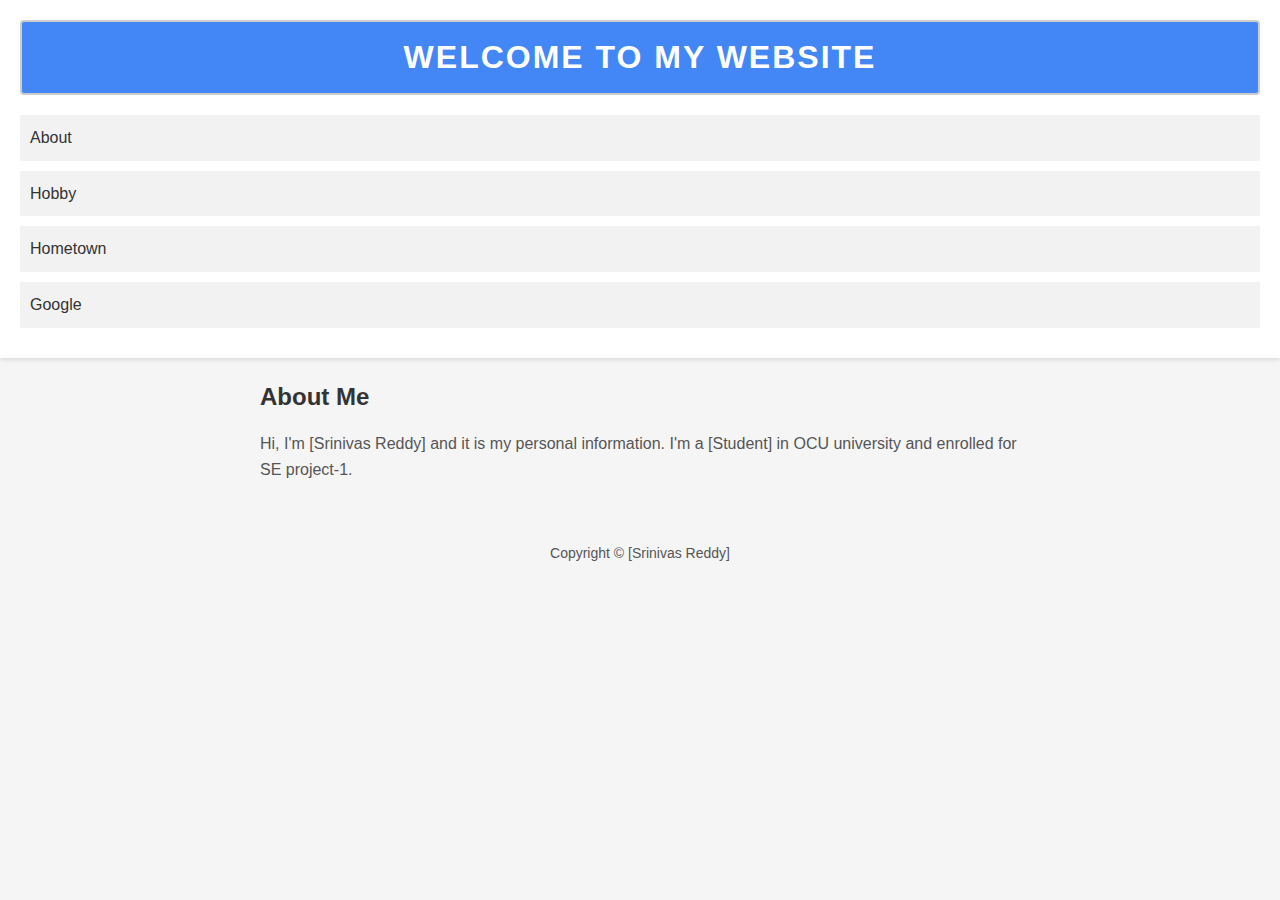
<file: Css/index.html>
<!DOCTYPE html>
<html>
  <head>
    <title> it is my personal information home Screen</title>
    <link rel="stylesheet" href="style.css">

  </head>
  <body>
    <header>
      <h1>Welcome to My Website</h1>
      <nav>
        <ul>
          <li><a href="about.html">About</a></li>
          <li><a href="Hobby.html">Hobby</a></li>
          <li><a href="HomeTownPage1.HTML">Hometown</a></li>
          <li><a href="https://www.google.com/">Google</a></li>
        </ul>
      </nav>
    </header>
    <main>
      <section>
        <h2>About Me</h2>
        <p>Hi, I'm [Srinivas Reddy] and it is my personal information. I'm a [Student]  in OCU university and enrolled for SE project-1.</p>
      </section>
    </main>
    <footer>
      <p>Copyright &copy;  [Srinivas Reddy]</p>
    </footer>
  </body>
</html>
</file>
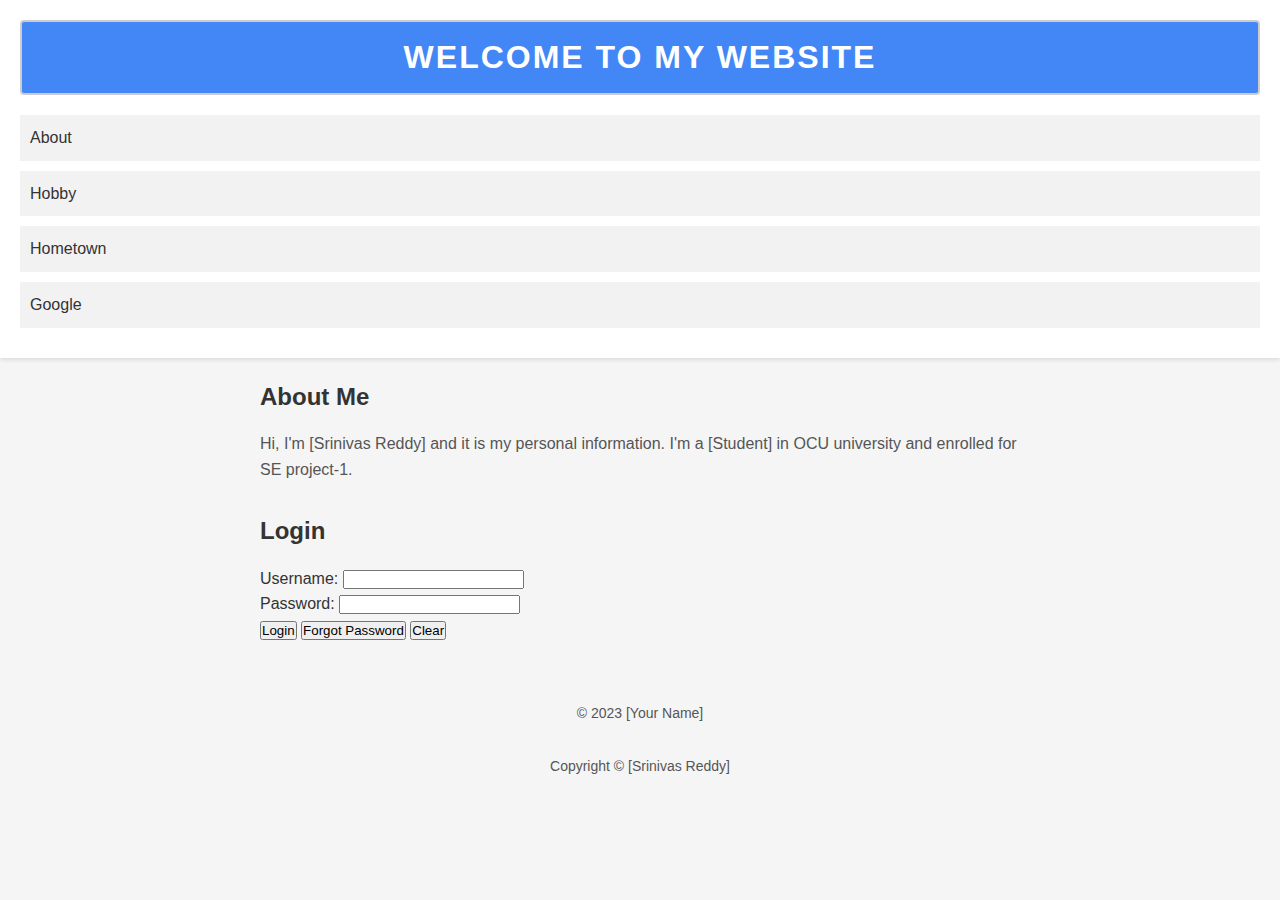
<file: Csssri/index.html>
<!DOCTYPE html>
<html>
  <head>
    <title> it is my personal information home Screen</title>
    <link rel="stylesheet" href="style.css">

  </head>
  <body>
    <header>
      <h1>Welcome to My Website</h1>
      <nav>
        <ul>
          <li><a href="about.html">About</a></li>
          <li><a href="Hobby.html">Hobby</a></li>
          <li><a href="HomeTownPage1.HTML">Hometown</a></li>
          <li><a href="https://www.google.com/">Google</a></li>
        </ul>
      </nav>
    </header>
    <main>
      <section>
        <h2>About Me</h2>
        <p>Hi, I'm [Srinivas Reddy] and it is my personal information. I'm a [Student]  in OCU university and enrolled for SE project-1.</p>
      </section>
        <!-- Login Form Section -->
  <section>
    <h2>Login</h2>
    <form id="loginForm">
      <label for="username">Username:</label>
      <input type="text" id="username" name="username" required><br>
      <label for="password">Password:</label>
      <input type="password" id="password" name="password" required><br>
      <button type="submit">Login</button>
      <button type="button" onclick="forgotPassword()">Forgot Password</button>
      <button type="button" onclick="resetFields()">Clear</button>
    </form>
  </section>
</main>
<footer>
  <p>&copy; 2023 [Your Name]</p>
</footer>
<script>
  function forgotPassword() {
    // Add functionality for forgot password button
    console.log("Forgot Password button clicked");
    // TODO: Implement forgot password logic
  }

  function resetFields() {
    // Reset username and password fields
    document.getElementById("username").value = "";
    document.getElementById("password").value = "";
  }

  document.getElementById("loginForm").addEventListener("submit", function(event) {
    event.preventDefault(); // Prevent form submission
    var username = document.getElementById("username").value;
    var password = document.getElementById("password").value;
    // TODO: Implement login logic using username and password
    console.log("Login clicked. Username: " + username + ", Password: " + password);
    // Reset fields after login attempt
    resetFields();
  });
</script>


    </main>
    <footer>
      <p>Copyright &copy;  [Srinivas Reddy]</p>
    </footer>
  </body>
</html>
</file>
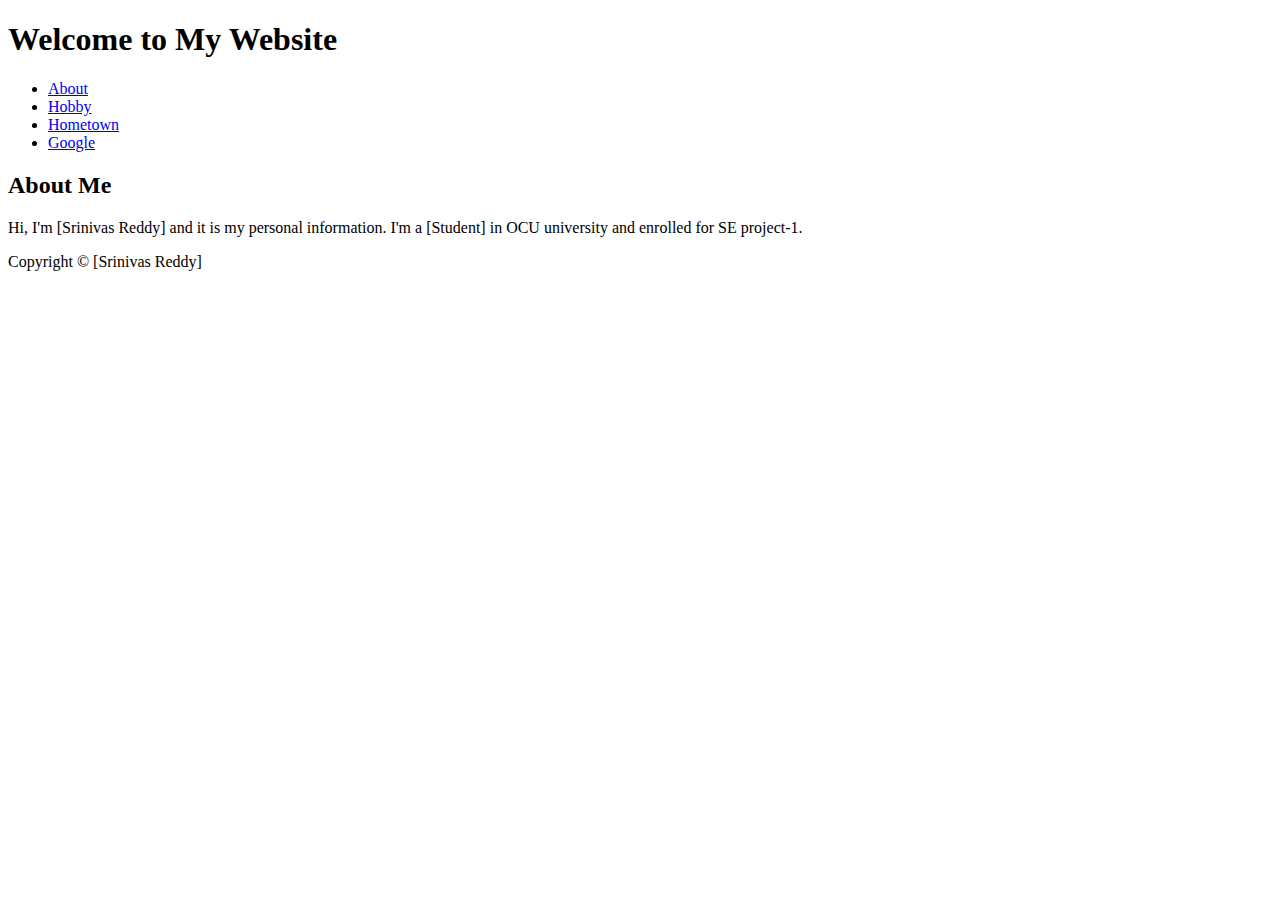
<file: HTMLPAGES/index.html>
<!DOCTYPE html>
<html>
  <head>
    <title> it is my personal information home Screen</title>
  </head>
  <body>
    <header>
      <h1>Welcome to My Website</h1>
      <nav>
        <ul>
          <li><a href="about.html">About</a></li>
          <li><a href="Hobby.html">Hobby</a></li>
          <li><a href="HomeTownPage1.HTML">Hometown</a></li>
          <li><a href="https://www.google.com/">Google</a></li>
        </ul>
      </nav>
    </header>
    <main>
      <section>
        <h2>About Me</h2>
        <p>Hi, I'm [Srinivas Reddy] and it is my personal information. I'm a [Student]  in OCU university and enrolled for SE project-1.</p>
      </section>
    </main>
    <footer>
      <p>Copyright &copy;  [Srinivas Reddy]</p>
    </footer>
  </body>
</html>
</file>
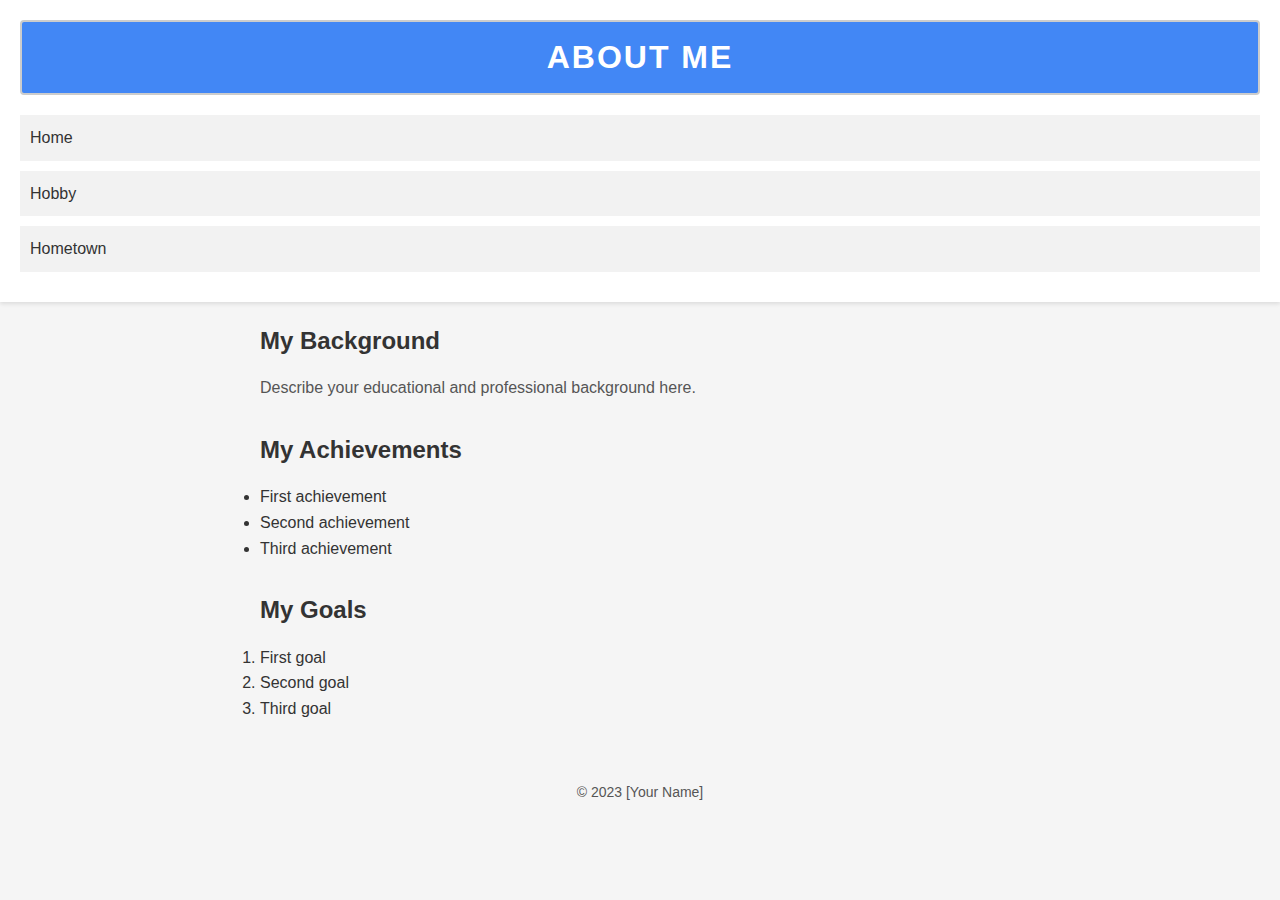
<file: Css/about.html>
<!DOCTYPE html>
<html>
  <head>
    <title>About Me</title>
    <link rel="stylesheet" href="style.css">
  </head>
  <body>
    <header>
      <h1>About Me</h1>
      <nav>
        <ul>
          <li><a href="index.html">Home</a></li>
          <li><a href="Hobby.html">Hobby</a></li>
          <li><a href="HomeTownPage1.HTML">Hometown</a></li>
        </ul>
      </nav>
    </header>
    <main>
      <section>
        <h2>My Background</h2>
        <p>Describe your educational and professional background here.</p>
      </section>
      <section>
        <h2>My Achievements</h2>
        <ul>
          <li>First achievement</li>
          <li>Second achievement</li>
          <li>Third achievement</li>
        </ul>
      </section>
      <section>
        <h2>My Goals</h2>
        <ol>
          <li>First goal</li>
          <li>Second goal</li>
          <li>Third goal</li>
        </ol>
      </section>
    </main>
    <footer>
      <p>&copy; 2023 [Your Name]</p>
    </footer>
  </body>
</html>
</file>
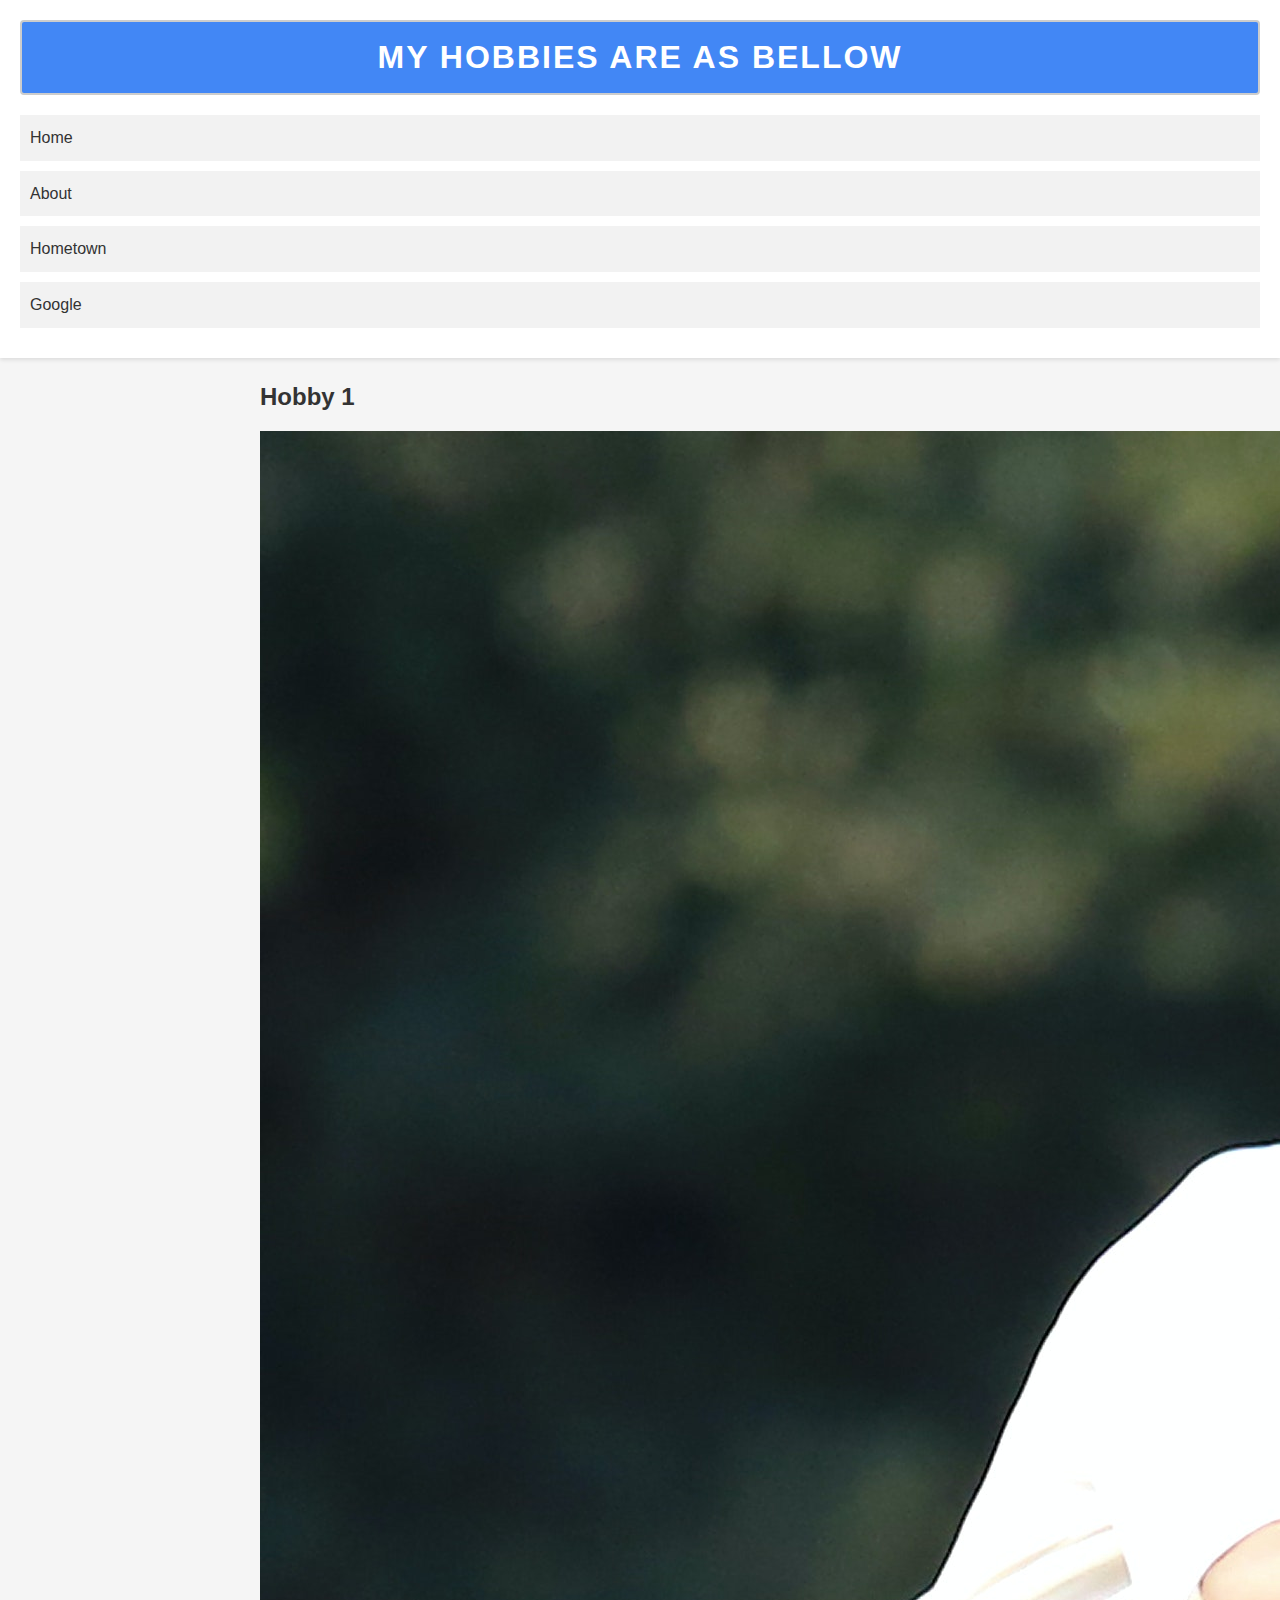
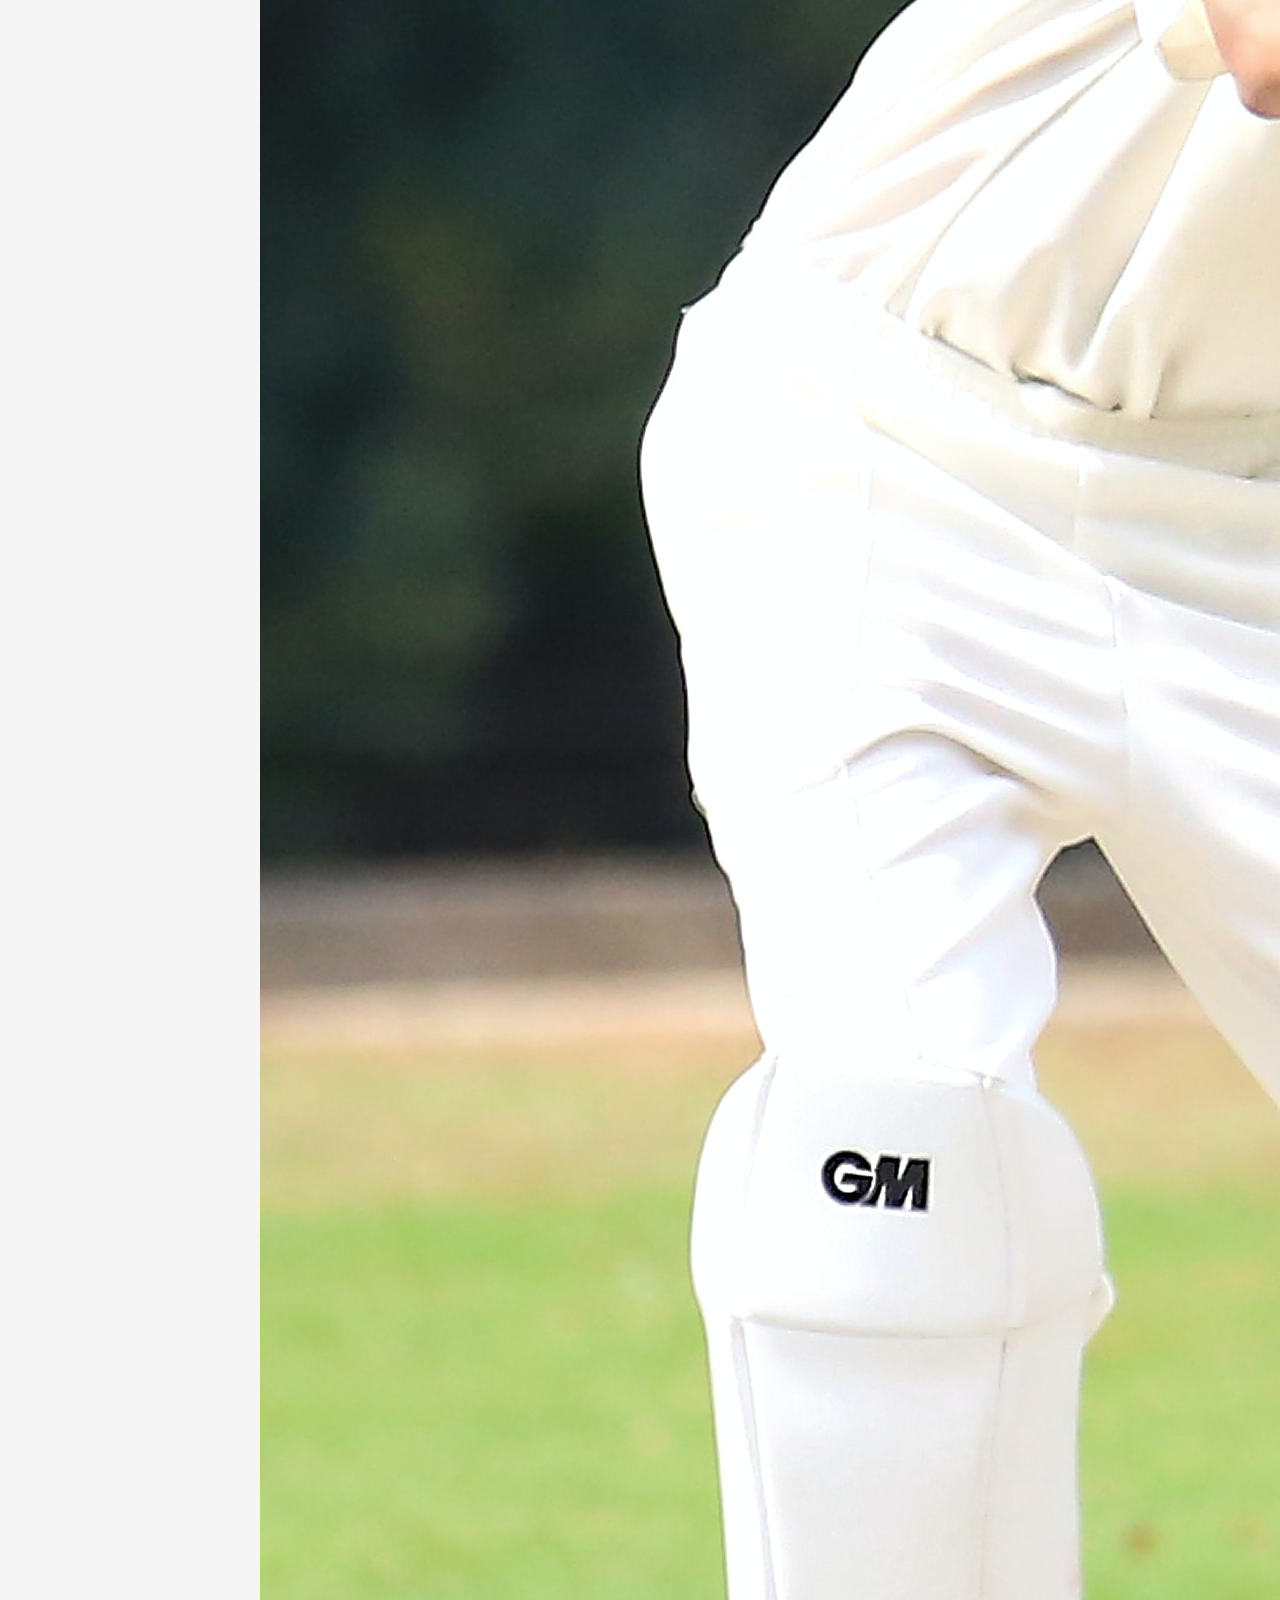
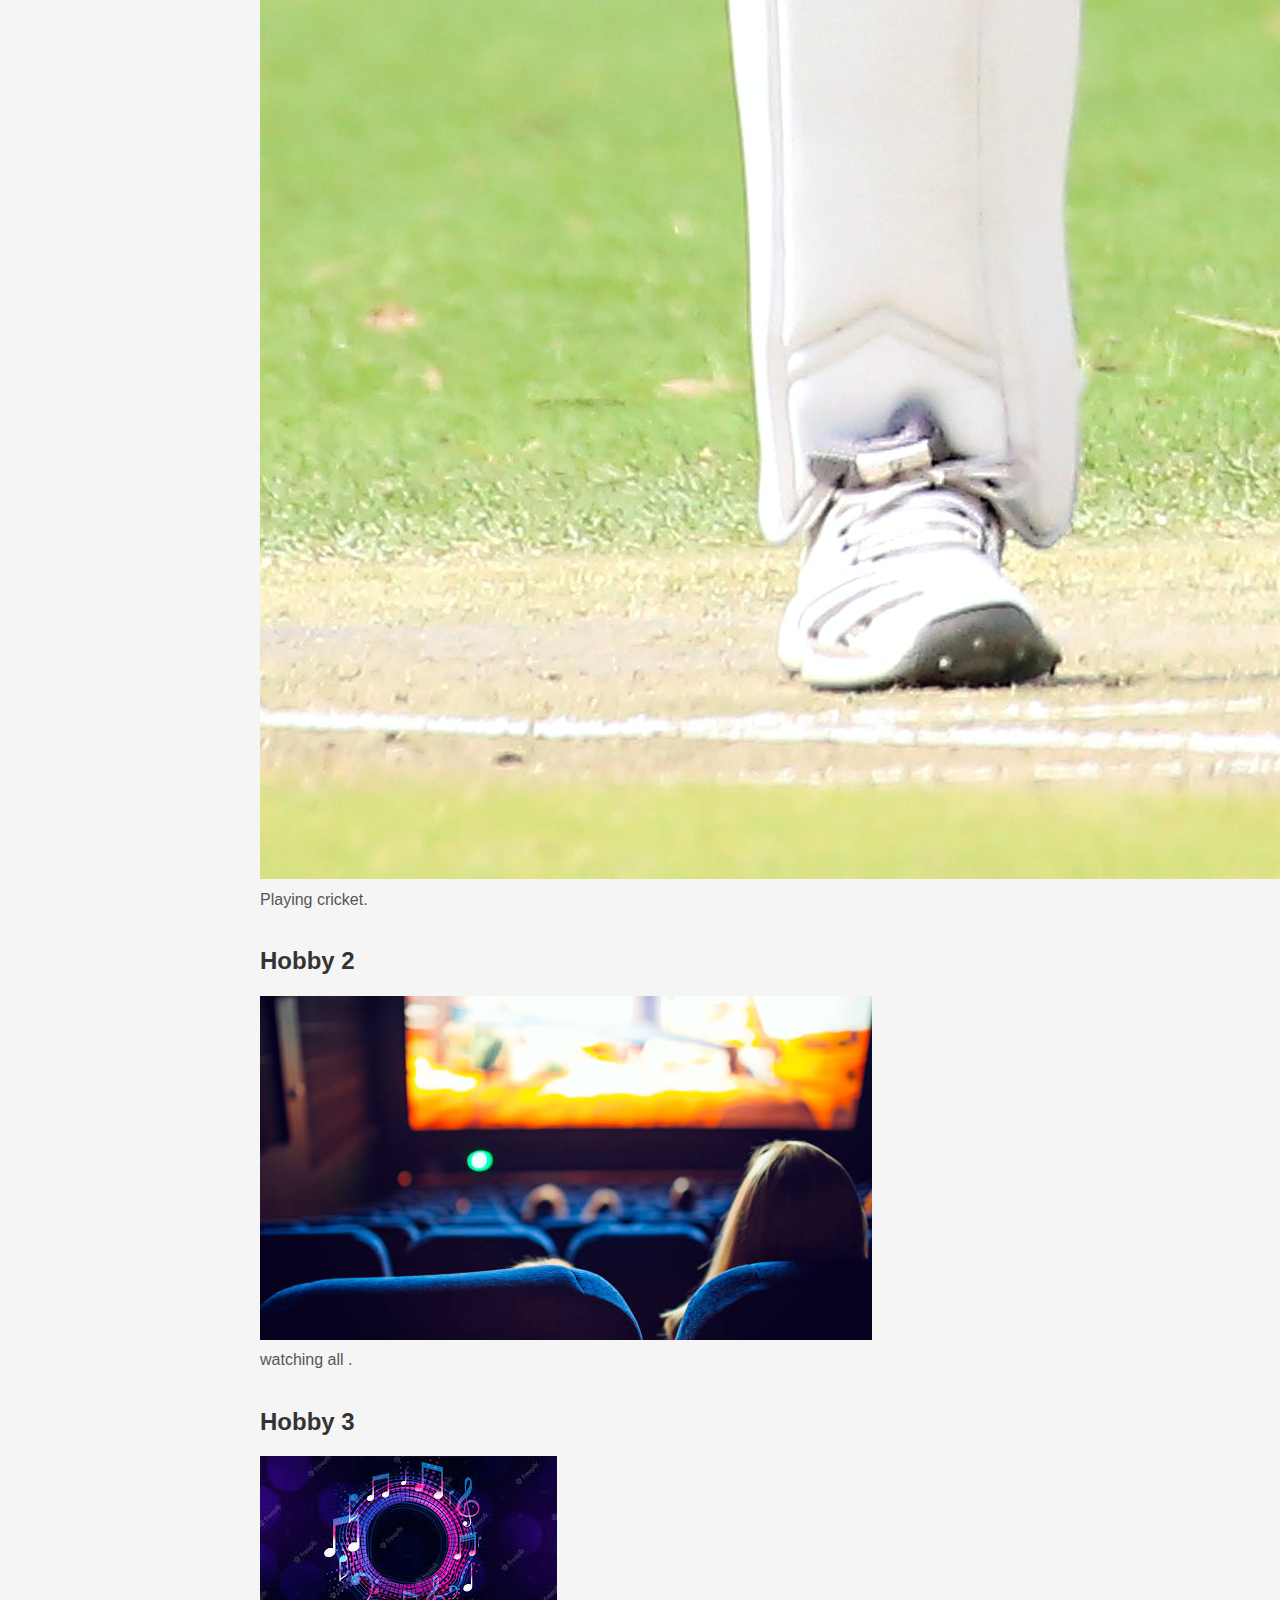
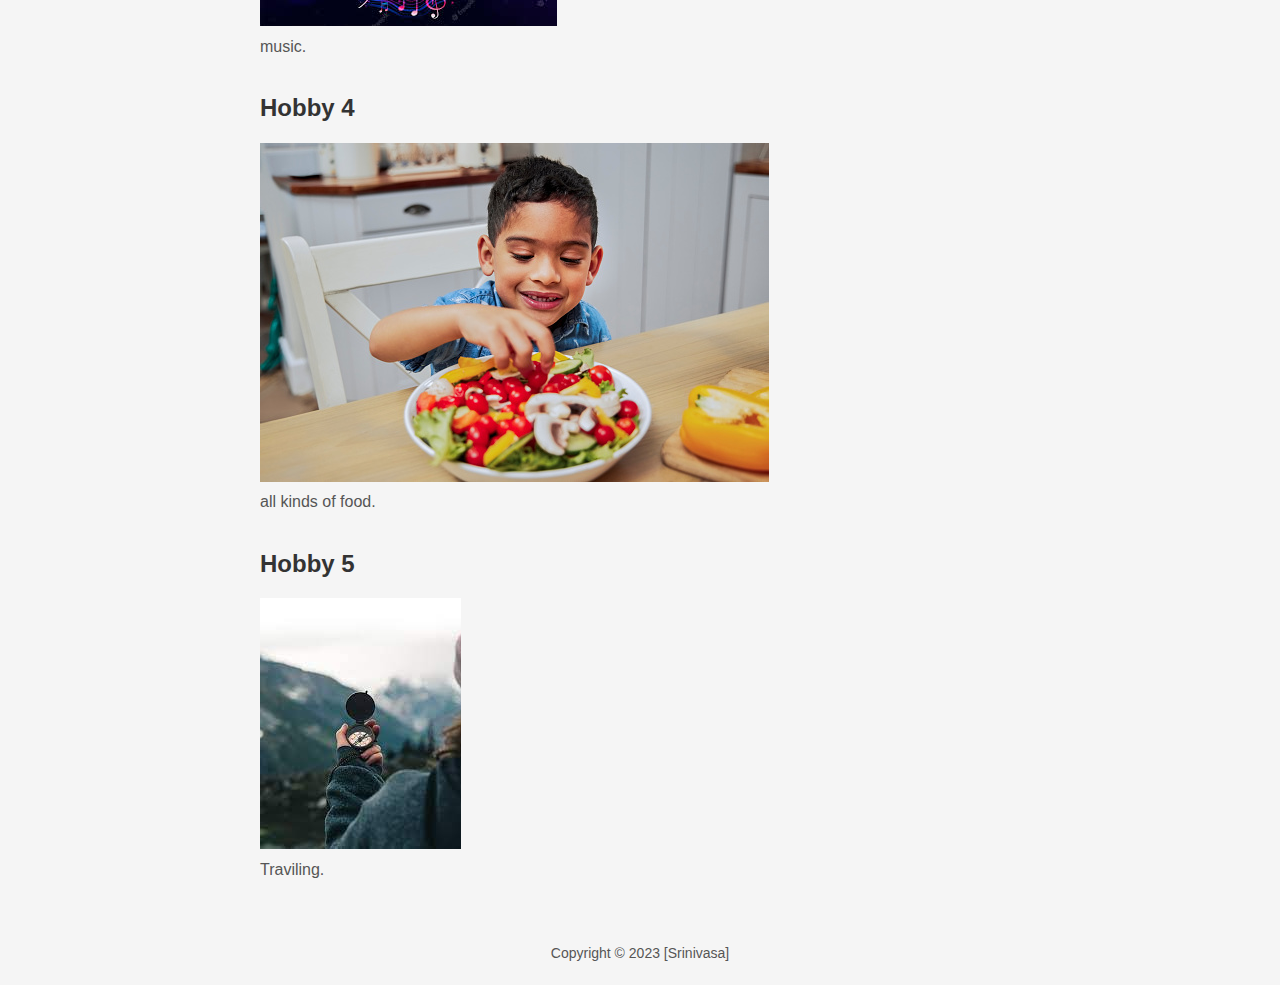
<file: Css/Hobby.html>
<!DOCTYPE html>
<html>
  <head>
    <title> i have Many Hobbies which are listed below </title>
    <link rel="stylesheet" href="style.css">
  </head>
  <body>
    <header>
      <h1>My Hobbies are as bellow </h1>
      <nav>
        <ul>
          <li><a href="index.html">Home</a></li>
          <li><a href="about.html">About</a></li>
          <li><a href="HomeTownPage1.HTML">Hometown</a></li>
          <li><a href="https://www.yahoo.com/">Google</a></li>
        </ul>
      </nav>
    </header>
    <main>
      <section>
        <h2>Hobby 1</h2>
        <img src="cric.jpg" alt=" Playing ">
        <p>Playing cricket.</p>
      </section>
      <section>
        <h2>Hobby 2</h2>
        <img src="movie.jpg" alt="Watching movies">
        <p>watching all .</p>
      </section>
      <section>
        <h2>Hobby 3</h2>
        <img src="music.jpg" alt="music">
        <p>music.</p>
      </section>

      <section>
        <h2>Hobby 4</h2>
        <img src="eating.jpg" alt="eating">
        <p>all kinds of food.</p>
      </section>

      <section>
        <h2>Hobby 5</h2>
        <img src="travelling.jpg" alt="traveling">
        <p>Traviling.</p>
      </section>

    </main>
    <footer>
      <p>Copyright &copy; 2023 [Srinivasa]</p>
    </footer>
  </body>
</html>
</file>
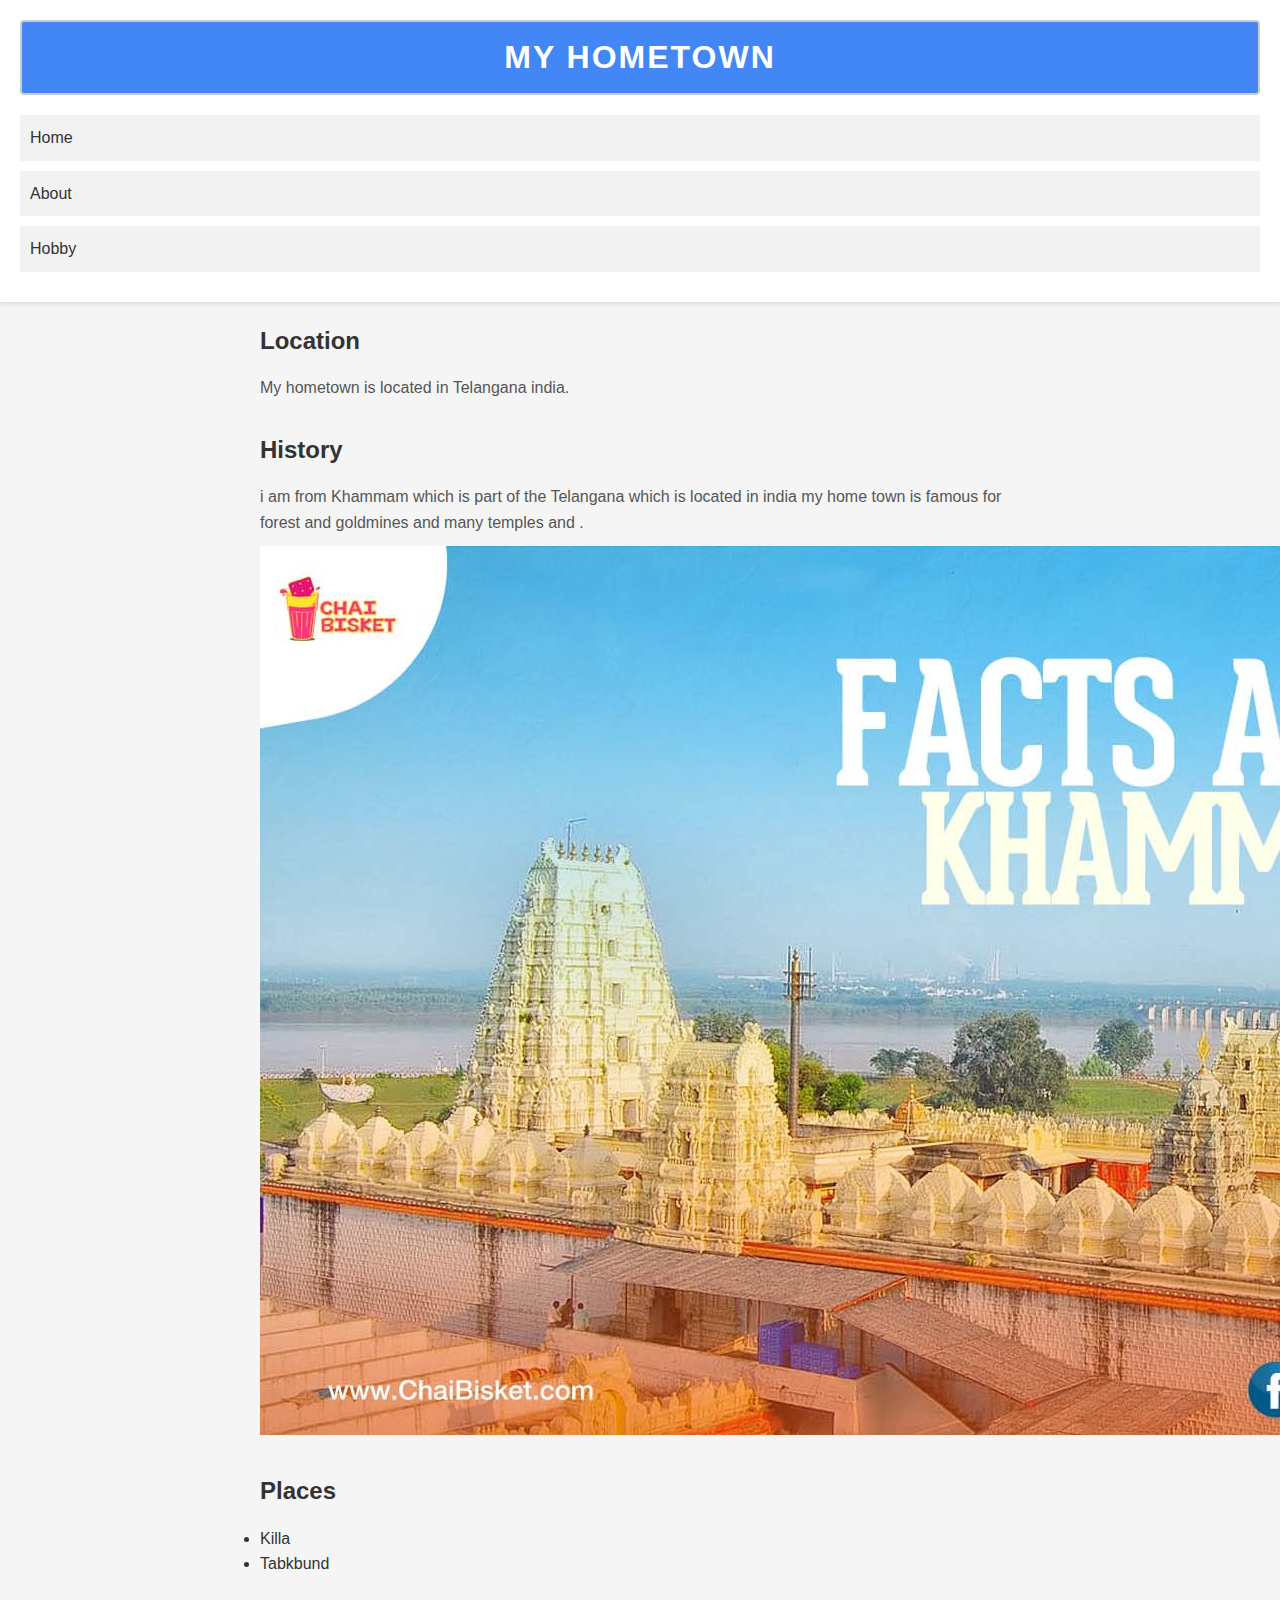
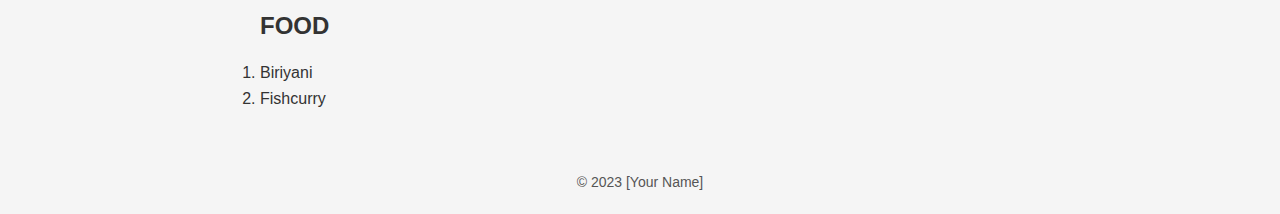
<file: Css/HomeTownPage1.HTML>
<!DOCTYPE html>
<html>
  <head>
    <title>My Hometown Page</title>
    <link rel="stylesheet" href="style.css">
  </head>
  <body>
    <header>
      <h1>My Hometown</h1>
      <nav>
        <ul>
          <li><a href="index.html">Home</a></li>
          <li><a href="about.html">About</a></li>
          <li><a href="Hobby.html">Hobby</a></li>
        </ul>
      </nav>
    </header>
    <main>
      <section>
        <h2>Location</h2>
        <p>My hometown is located in Telangana india.</p>
      </section>
      <section>
        <h2>History</h2>
        <p> i am from Khammam which is part of the Telangana which is located in india my home town is famous for forest and goldmines and many temples and  .</p>
      <img src="Khammam.jpg">
      </section>
      <section>
        <h2>Places</h2>
        <ul>
          <li>Killa</li>
          <li>Tabkbund</li>
        </ul>
      </section>
      <section>
        <h2>FOOD</h2>
        <ol>
          <li>Biriyani</li>
          <li>Fishcurry</li>
        </ol>
      </section>
    </main>
    <footer>
      <p>&copy; 2023 [Your Name]</p>
    </footer>
  </body>
</html>
</file>
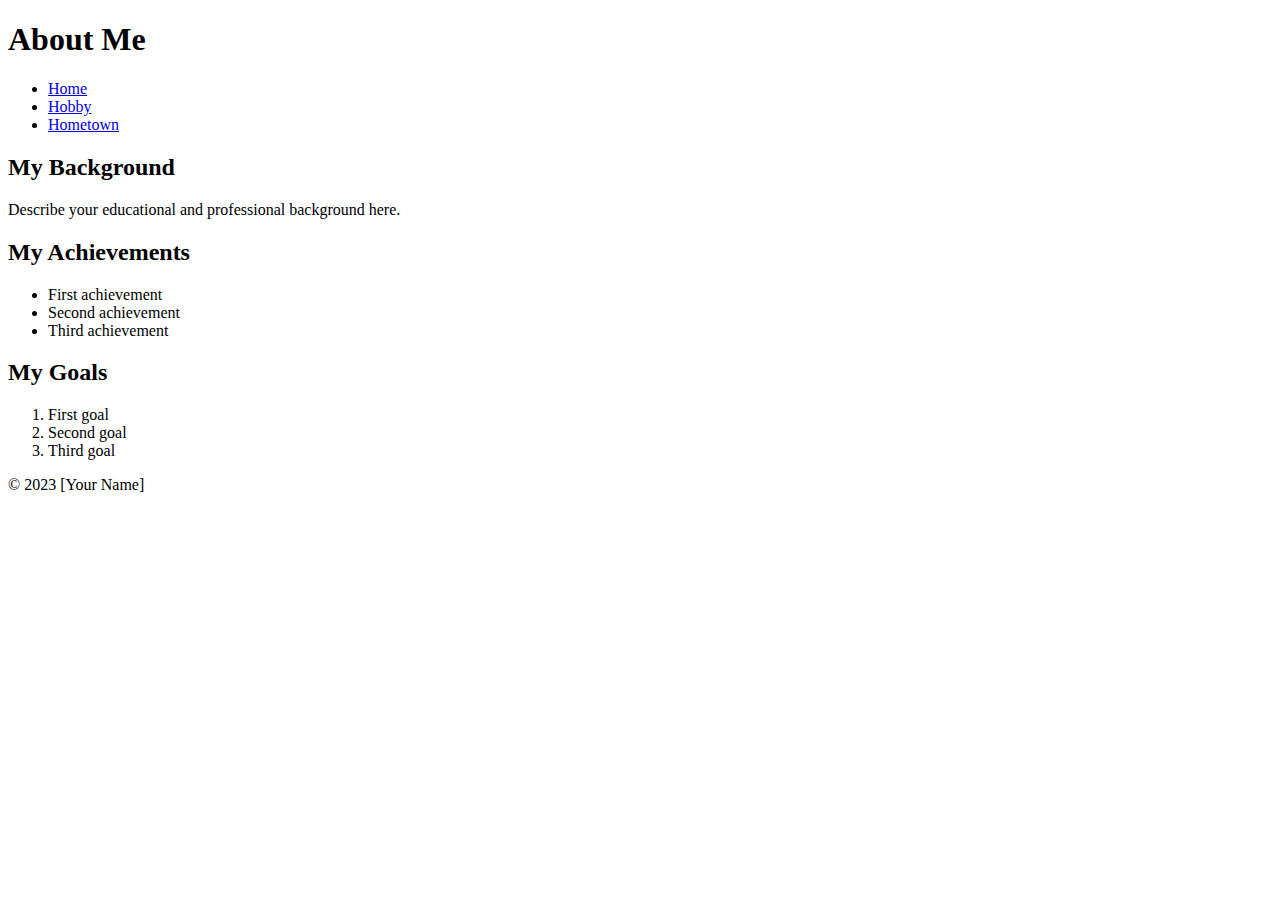
<file: HTMLPAGES/about.html>
<!DOCTYPE html>
<html>
  <head>
    <title>About Me</title>
  </head>
  <body>
    <header>
      <h1>About Me</h1>
      <nav>
        <ul>
          <li><a href="index.html">Home</a></li>
          <li><a href="Hobby.html">Hobby</a></li>
          <li><a href="HomeTownPage1.HTML">Hometown</a></li>
        </ul>
      </nav>
    </header>
    <main>
      <section>
        <h2>My Background</h2>
        <p>Describe your educational and professional background here.</p>
      </section>
      <section>
        <h2>My Achievements</h2>
        <ul>
          <li>First achievement</li>
          <li>Second achievement</li>
          <li>Third achievement</li>
        </ul>
      </section>
      <section>
        <h2>My Goals</h2>
        <ol>
          <li>First goal</li>
          <li>Second goal</li>
          <li>Third goal</li>
        </ol>
      </section>
    </main>
    <footer>
      <p>&copy; 2023 [Your Name]</p>
    </footer>
  </body>
</html>
</file>
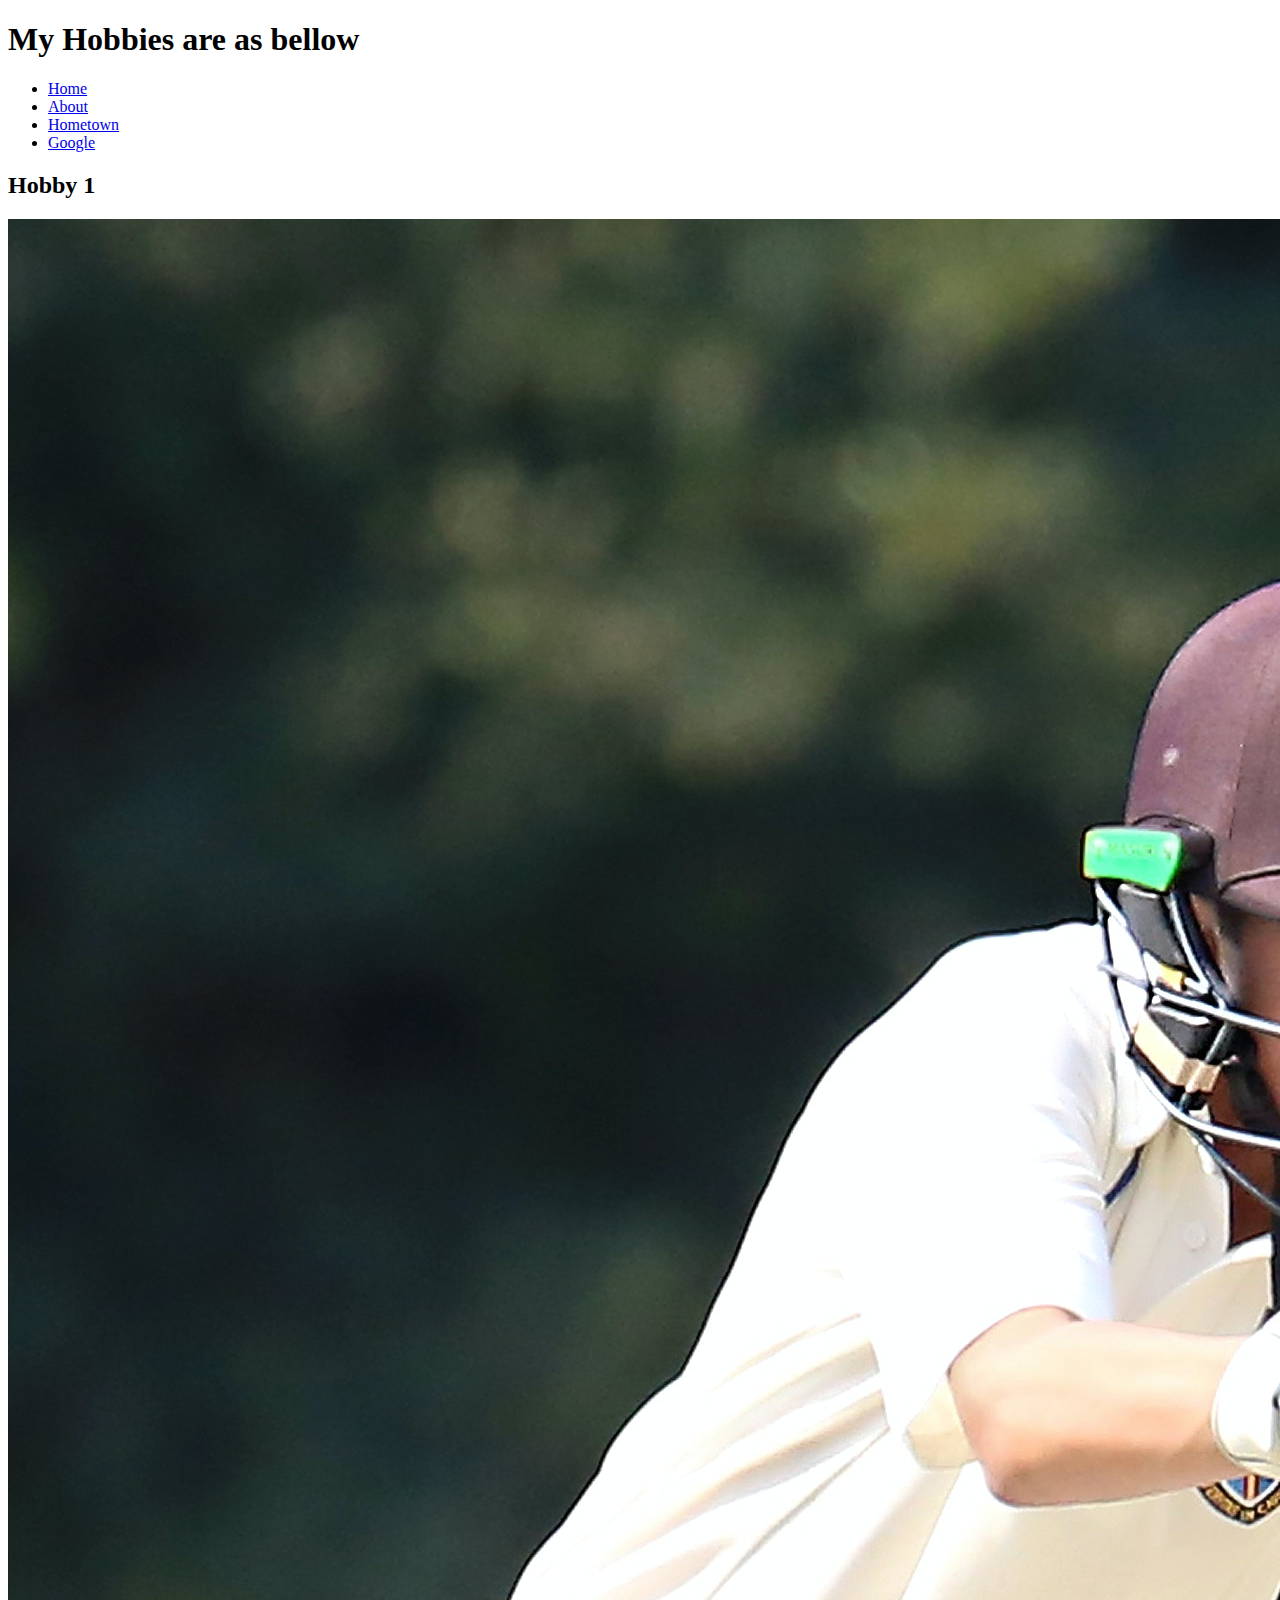
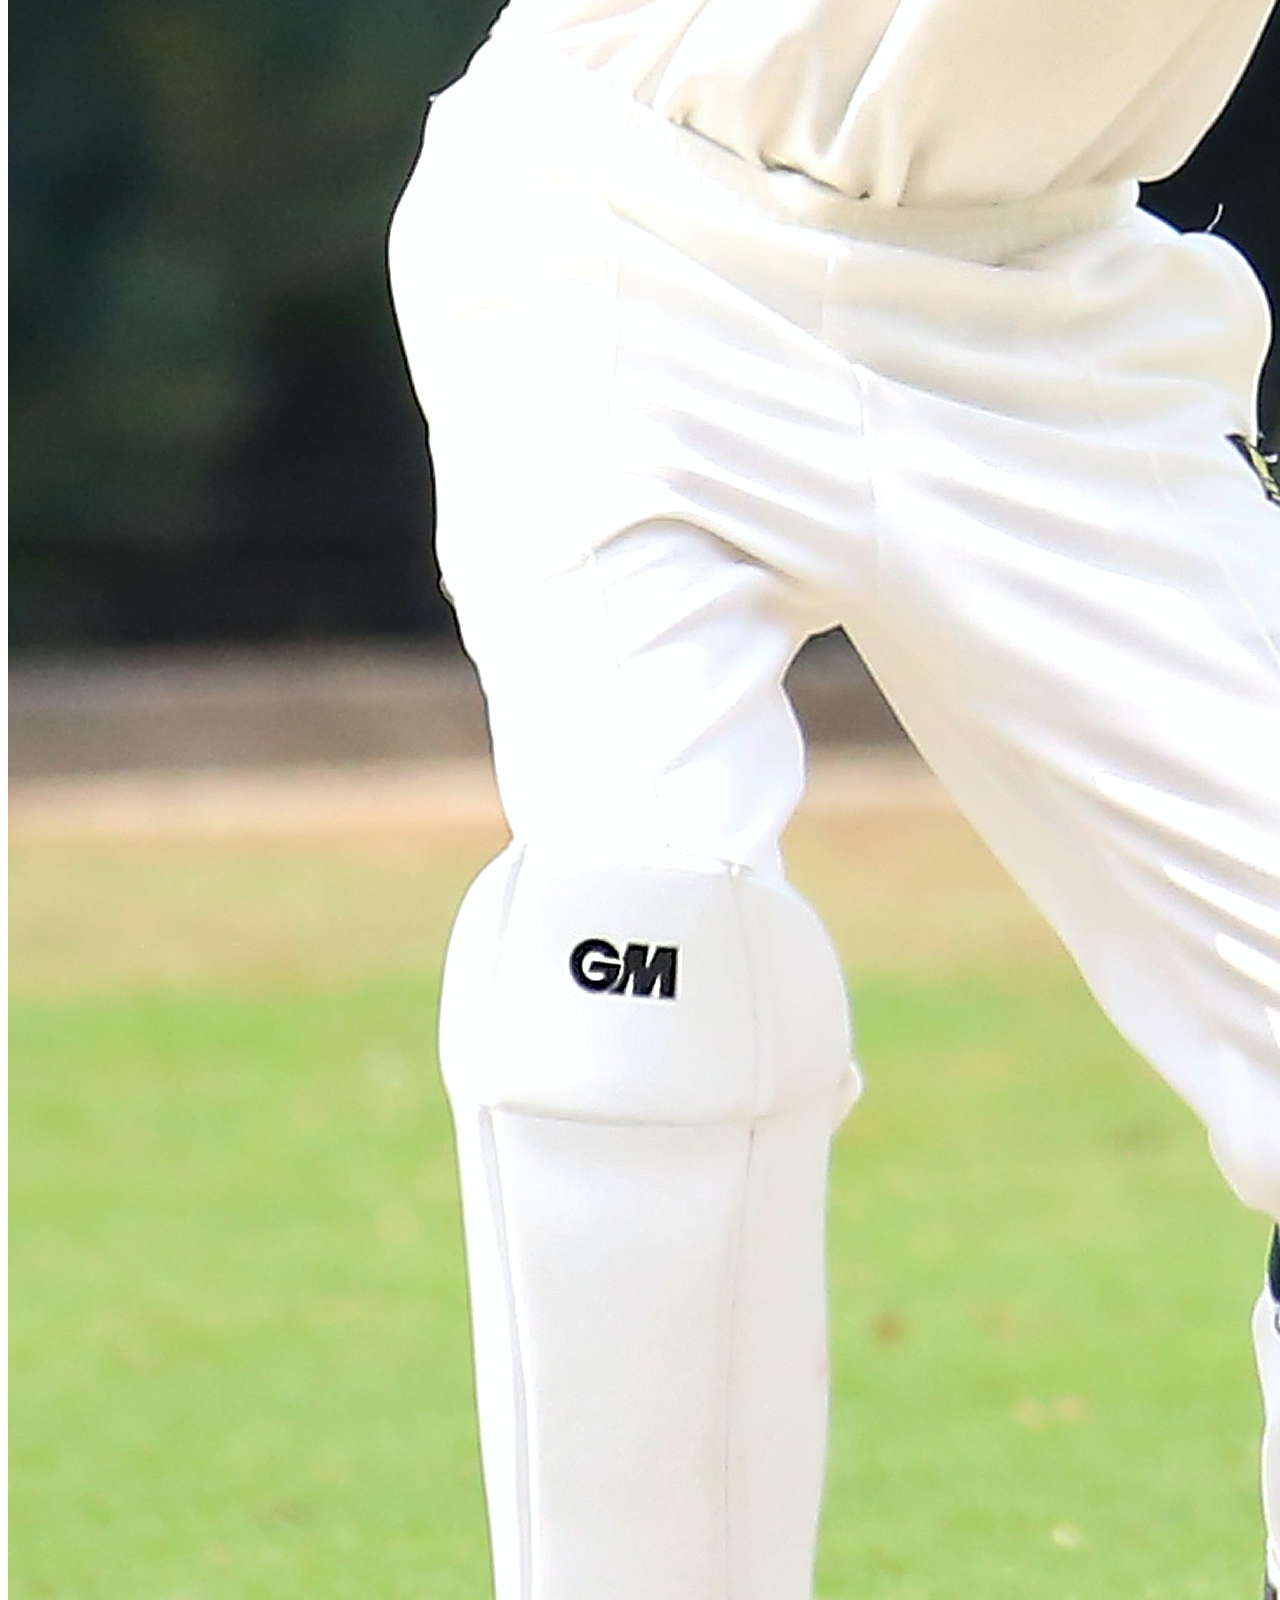
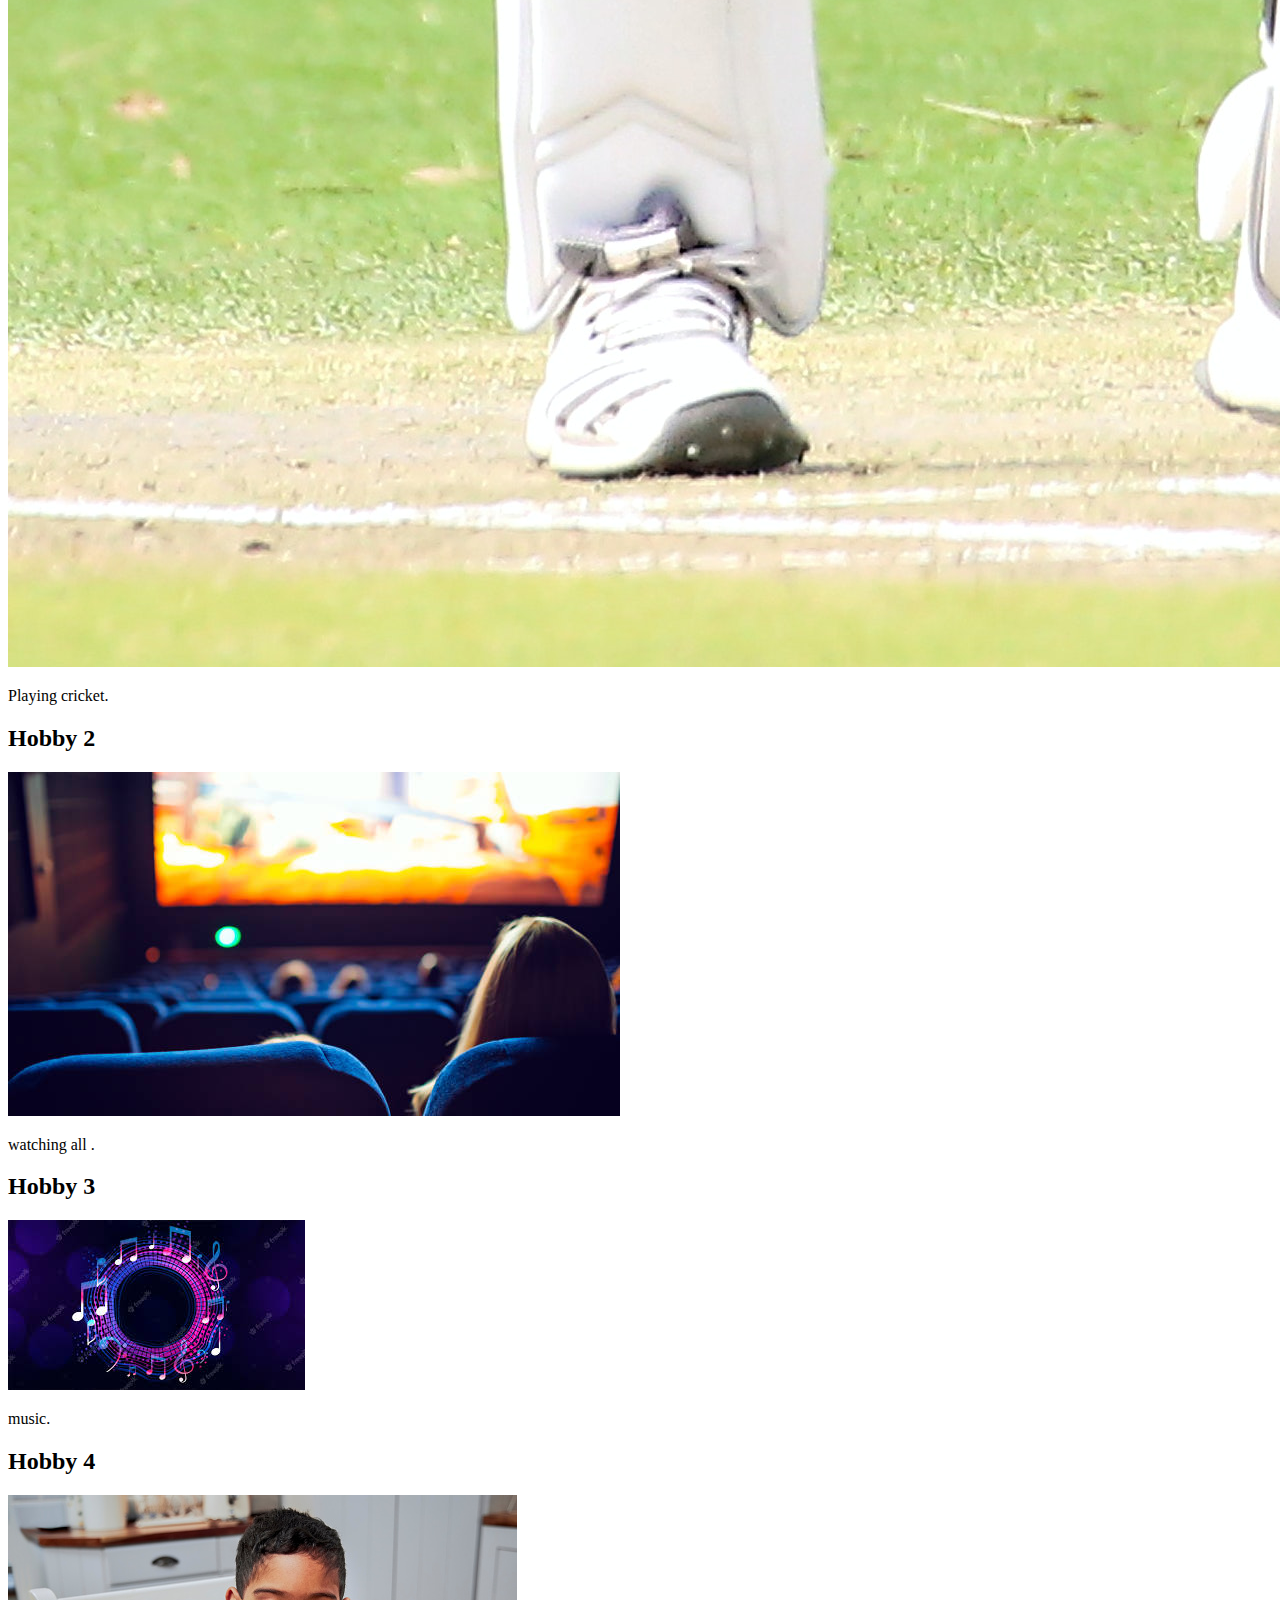
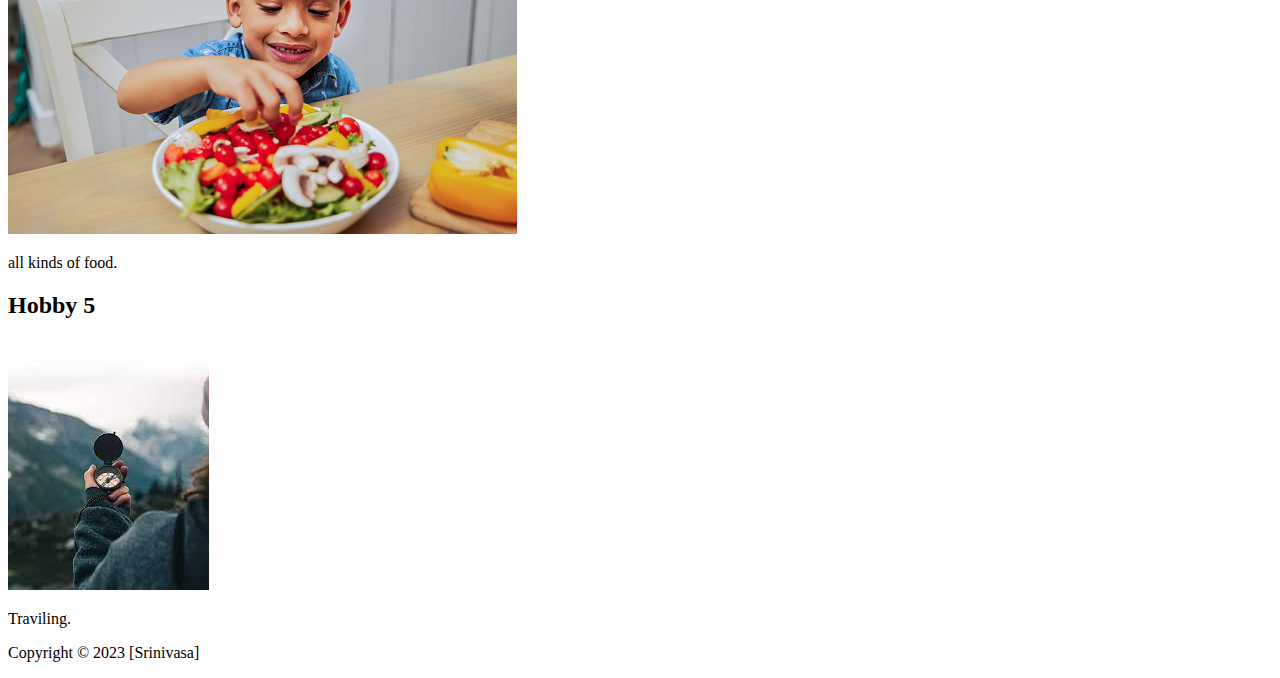
<file: HTMLPAGES/Hobby.html>
<!DOCTYPE html>
<html>
  <head>
    <title> i have Many Hobbies which are listed below </title>
  </head>
  <body>
    <header>
      <h1>My Hobbies are as bellow </h1>
      <nav>
        <ul>
          <li><a href="index.html">Home</a></li>
          <li><a href="about.html">About</a></li>
          <li><a href="HomeTownPage1.HTML">Hometown</a></li>
          <li><a href="https://www.yahoo.com/">Google</a></li>
        </ul>
      </nav>
    </header>
    <main>
      <section>
        <h2>Hobby 1</h2>
        <img src="cric.jpg" alt=" Playing ">
        <p>Playing cricket.</p>
      </section>
      <section>
        <h2>Hobby 2</h2>
        <img src="movie.jpg" alt="Watching movies">
        <p>watching all .</p>
      </section>
      <section>
        <h2>Hobby 3</h2>
        <img src="music.jpg" alt="music">
        <p>music.</p>
      </section>

      <section>
        <h2>Hobby 4</h2>
        <img src="eating.jpg" alt="eating">
        <p>all kinds of food.</p>
      </section>

      <section>
        <h2>Hobby 5</h2>
        <img src="travelling.jpg" alt="traveling">
        <p>Traviling.</p>
      </section>

    </main>
    <footer>
      <p>Copyright &copy; 2023 [Srinivasa]</p>
    </footer>
  </body>
</html>
</file>
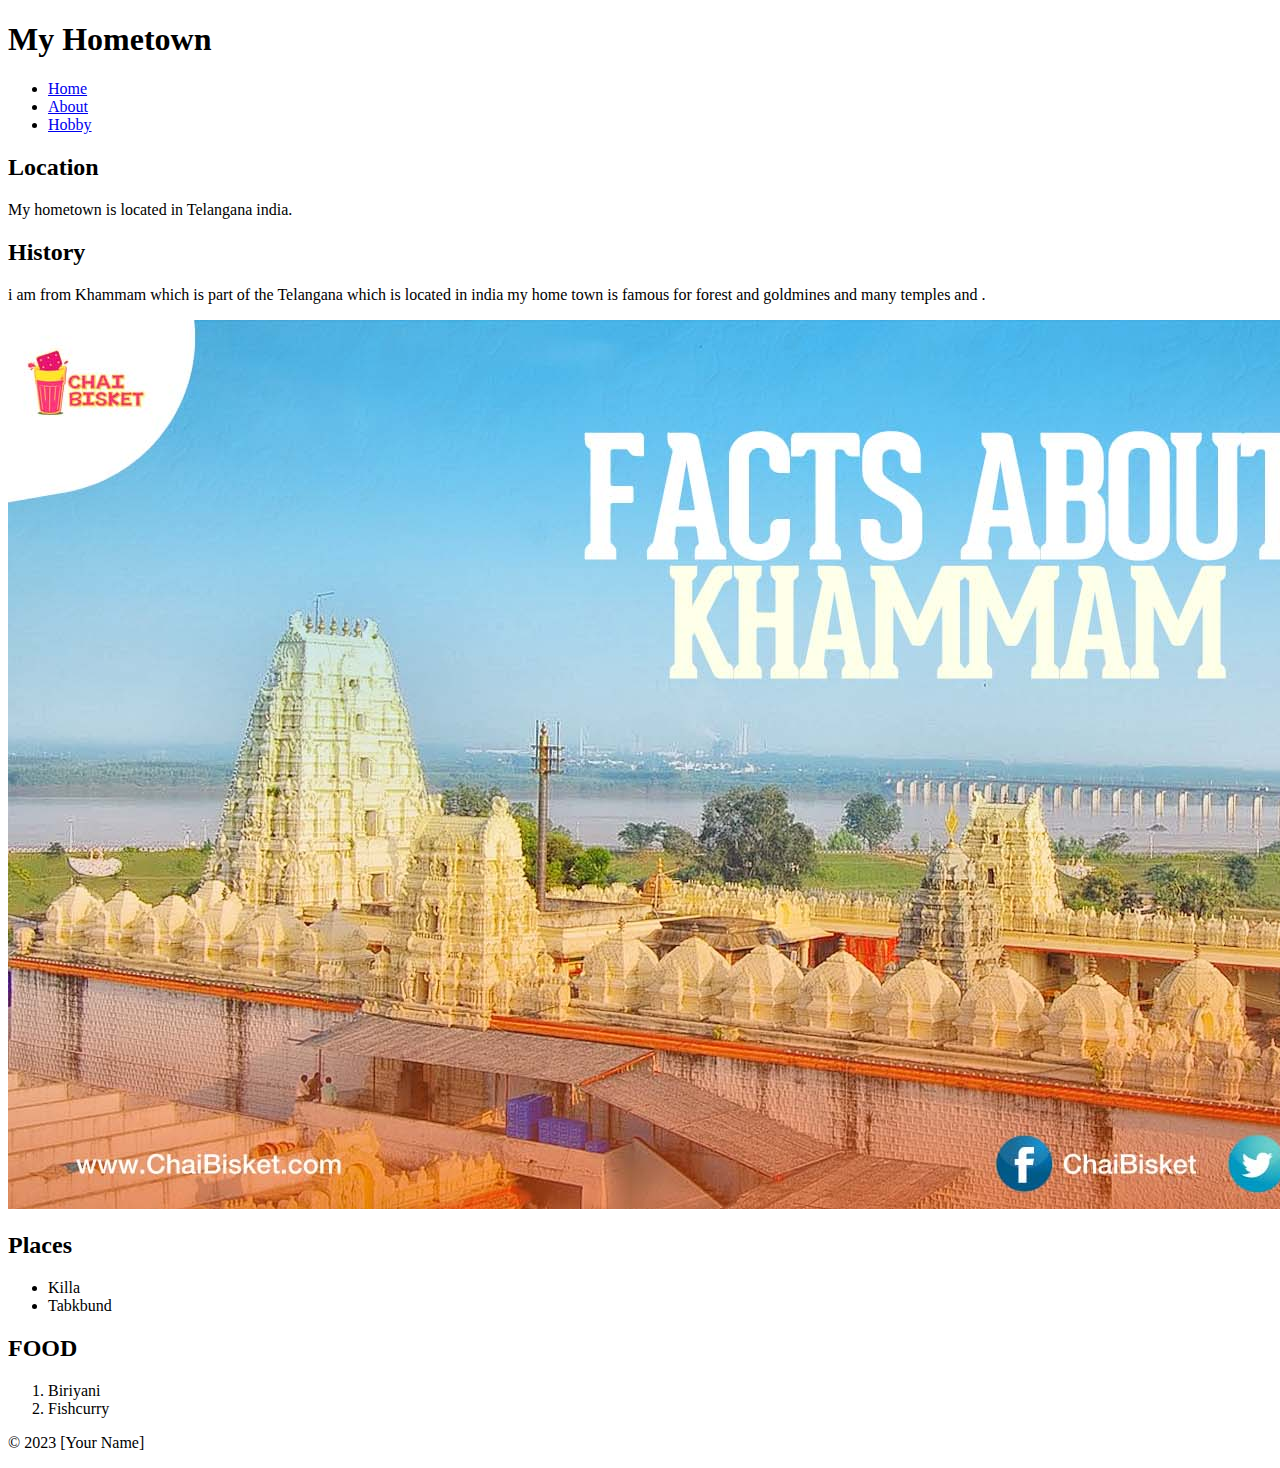
<file: HTMLPAGES/HomeTownPage1.HTML>
<!DOCTYPE html>
<html>
  <head>
    <title>My Hometown Page</title>
  </head>
  <body>
    <header>
      <h1>My Hometown</h1>
      <nav>
        <ul>
          <li><a href="index.html">Home</a></li>
          <li><a href="about.html">About</a></li>
          <li><a href="Hobby.html">Hobby</a></li>
        </ul>
      </nav>
    </header>
    <main>
      <section>
        <h2>Location</h2>
        <p>My hometown is located in Telangana india.</p>
      </section>
      <section>
        <h2>History</h2>
        <p> i am from Khammam which is part of the Telangana which is located in india my home town is famous for forest and goldmines and many temples and  .</p>
      <img src="Khammam.jpg">
      </section>
      <section>
        <h2>Places</h2>
        <ul>
          <li>Killa</li>
          <li>Tabkbund</li>
        </ul>
      </section>
      <section>
        <h2>FOOD</h2>
        <ol>
          <li>Biriyani</li>
          <li>Fishcurry</li>
        </ol>
      </section>
    </main>
    <footer>
      <p>&copy; 2023 [Your Name]</p>
    </footer>
  </body>
</html>
</file>
<file: Css/style.css>
/* style.css */

/* Reset default browser styles */
* {
    margin: 0;
    padding: 0;
    box-sizing: border-box;
  }
  
  /* Body styles */
  body {
    font-family: Arial, sans-serif;
    background-color: #f5f5f5;
    color: #333;
    line-height: 1.6;
  }
  
  /* Header styles */
  header {
    background-color: #fff;
    padding: 20px;
    box-shadow: 0 2px 4px rgba(0, 0, 0, 0.1);
  }
  
  h1 {
    margin: 0;
    font-size: 32px;
    font-weight: bold;
    text-align: center;
    color: #fff;
    text-transform: uppercase;
    letter-spacing: 2px;
    background-color: #4287f5;
    padding: 10px;
    border: 2px solid #ccc;
    border-radius: 4px;
  }
  
  nav {
    margin-top: 20px;
  }
  
  nav ul {
    list-style: none;
    margin: 0;
    padding: 0;
  }
  
  nav li {
    margin-bottom: 10px;
  }
  
  nav a {
    display: block;
    padding: 10px;
    background-color: #f2f2f2;
    color: #333;
    text-decoration: none;
    transition: background-color 0.3s ease;
  }
  
  nav a:hover {
    background-color: #ddd;
  }
  
  /* Main section styles */
  main {
    max-width: 800px;
    margin: 0 auto;
    padding: 20px;
  }
  
  section {
    margin-bottom: 30px;
  }
  
  h2 {
    color: #333;
    font-size: 24px;
    margin-bottom: 15px;
  }
  
  p {
    color: #555;
    margin-bottom: 10px;
  }
  
  /* Footer styles */
  footer {
    background-color: #f5f5f5;
    padding: 10px;
    text-align: center;
    font-size: 14px;
    color: #666;
  }
</file>
<file: Csssri/style.css>
/* style.css */

/* Reset default browser styles */
* {
    margin: 0;
    padding: 0;
    box-sizing: border-box;
  }
  
  /* Body styles */
  body {
    font-family: Arial, sans-serif;
    background-color: #f5f5f5;
    color: #333;
    line-height: 1.6;
  }
  
  /* Header styles */
  header {
    background-color: #fff;
    padding: 20px;
    box-shadow: 0 2px 4px rgba(0, 0, 0, 0.1);
  }
  
  h1 {
    margin: 0;
    font-size: 32px;
    font-weight: bold;
    text-align: center;
    color: #fff;
    text-transform: uppercase;
    letter-spacing: 2px;
    background-color: #4287f5;
    padding: 10px;
    border: 2px solid #ccc;
    border-radius: 4px;
  }
  
  nav {
    margin-top: 20px;
  }
  
  nav ul {
    list-style: none;
    margin: 0;
    padding: 0;
  }
  
  nav li {
    margin-bottom: 10px;
  }
  
  nav a {
    display: block;
    padding: 10px;
    background-color: #f2f2f2;
    color: #333;
    text-decoration: none;
    transition: background-color 0.3s ease;
  }
  
  nav a:hover {
    background-color: #ddd;
  }
  
  /* Main section styles */
  main {
    max-width: 800px;
    margin: 0 auto;
    padding: 20px;
  }
  
  section {
    margin-bottom: 30px;
  }
  
  h2 {
    color: #333;
    font-size: 24px;
    margin-bottom: 15px;
  }
  
  p {
    color: #555;
    margin-bottom: 10px;
  }
  
  /* Footer styles */
  footer {
    background-color: #f5f5f5;
    padding: 10px;
    text-align: center;
    font-size: 14px;
    color: #666;
  }
</file>
